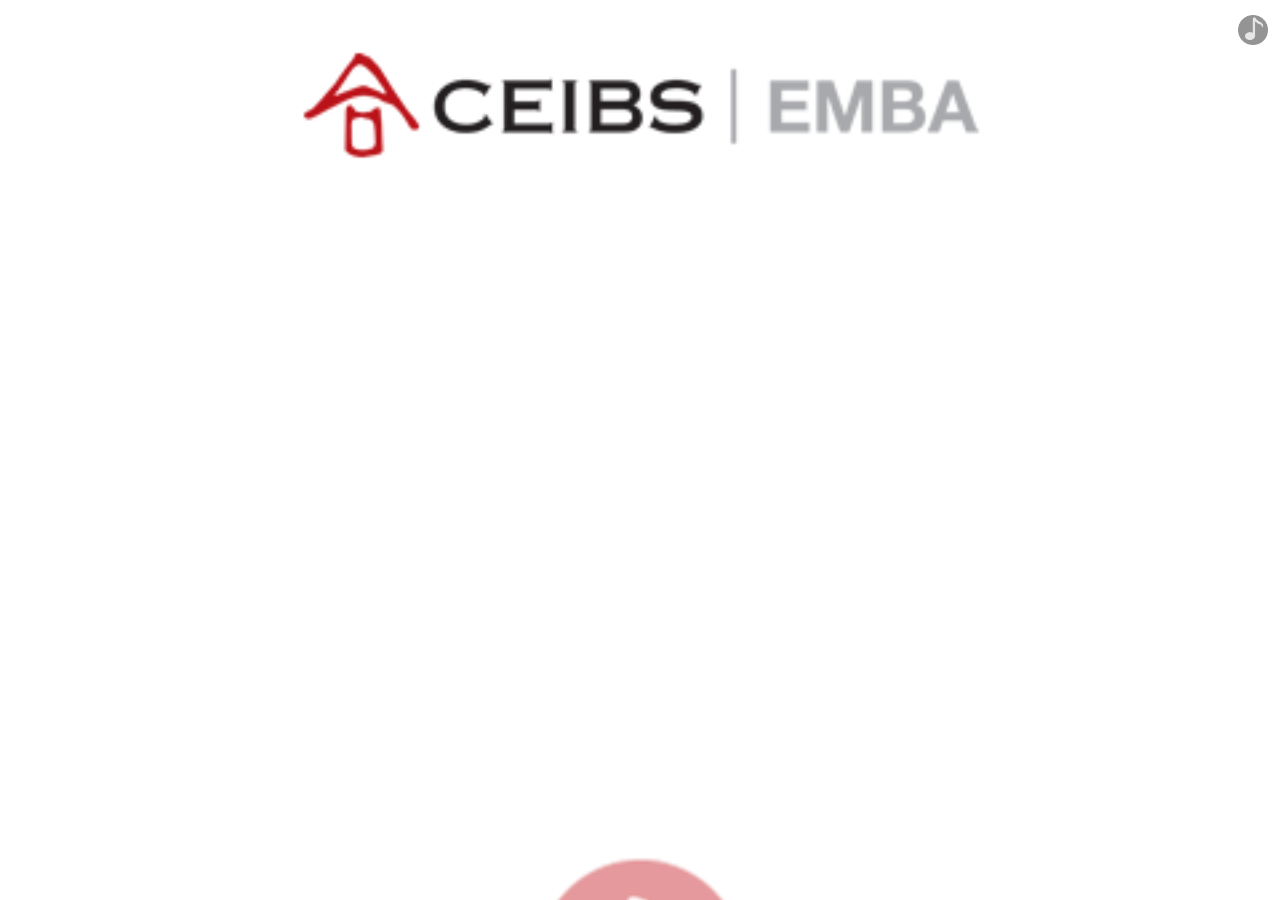
<file: index.html>
<!DOCTYPE html>
<html>
<head>
	<title>中欧华南最佳推荐人活动</title>
	<meta name="keywords" content=""/>
	<meta name="description" content="中欧华南最佳推荐人活动—寻找一个对你我而言十分重要的人"/>
	<meta charset="utf-8">
	<meta name="viewport" content="width=device-width,target-densitydpi=device-dpi,initial-scale=1.0, minimum-scale=1.0, maximum-scale=1.0, user-scalable=no">
	<meta name="format-detection" content="telephone=no" />
	<meta name="format-detection" content="email=no" />
	<meta http-equiv="Cache-Control" content="no-cache, no-store, must-revalidate" />
	<meta http-equiv="Pragma" content="no-cache" />
	<meta http-equiv="Expires" content="0" />
	<link type="text/css" href="css/common.css" rel="stylesheet">
	<link type="text/css" href="css/index.css" rel="stylesheet">
	<script src="js/base.js"></script>
	<style>
		a#playMusic{ display:block; position: absolute; width:30px; height:25px; top:12px; right:12px; z-index:99999;}
		a#playMusic img{ width:100%;}
	</style>
</head>
<body>
<!--------------------------------------------------------------html区域-------------------------------------------------------------------------------------------->
<article class="index">
	<div class="gifbox"></div>
</article>
<!--------------------------------------------------------------javascript区域-------------------------------------------------------------------------------------->
<script src="https://res.wx.qq.com/open/js/jweixin-1.3.0.js"></script>
<script src="js/jquery.js"></script>
<script src="js/framwork.js"></script>
<script src="js/annieCore.min.js"></script>
<script src="js/jquery.VP.js"></script>
<script src="js/index.js"></script>



<!--------------------------------------------------------------背景音乐播放-------------------------------------------------------------------------------------->
<audio id="music" src="sound/music.mp3"  loop="loop">你的浏览器不支持audio标签</audio>
<a href="javascript:playPause();" id="playMusic"><img src="images/bgm_on.png" id="music_btn"></a>
<script>
    function playPause() {
        var music = document.getElementById('music');
        var music_btn = document.getElementById('music_btn');
        if (music.paused){
            music.play();
            music_btn.src = 'images/bgm_on.png';
        }
        else{
            music.pause();
            music_btn.src = 'images/bgm_off.png';
        }
    }
    document.addEventListener('DOMContentLoaded', function () {
        function audioAutoPlay() {
            var music = document.getElementById('music');
            music.play();
            document.addEventListener("WeixinJSBridgeReady", function () {
                music.play();
            }, false);
        }
        audioAutoPlay();

    });
</script>
<script>
    window.sessionStorage.setItem("opened", '1');
</script>
</body>
</html>
</file>
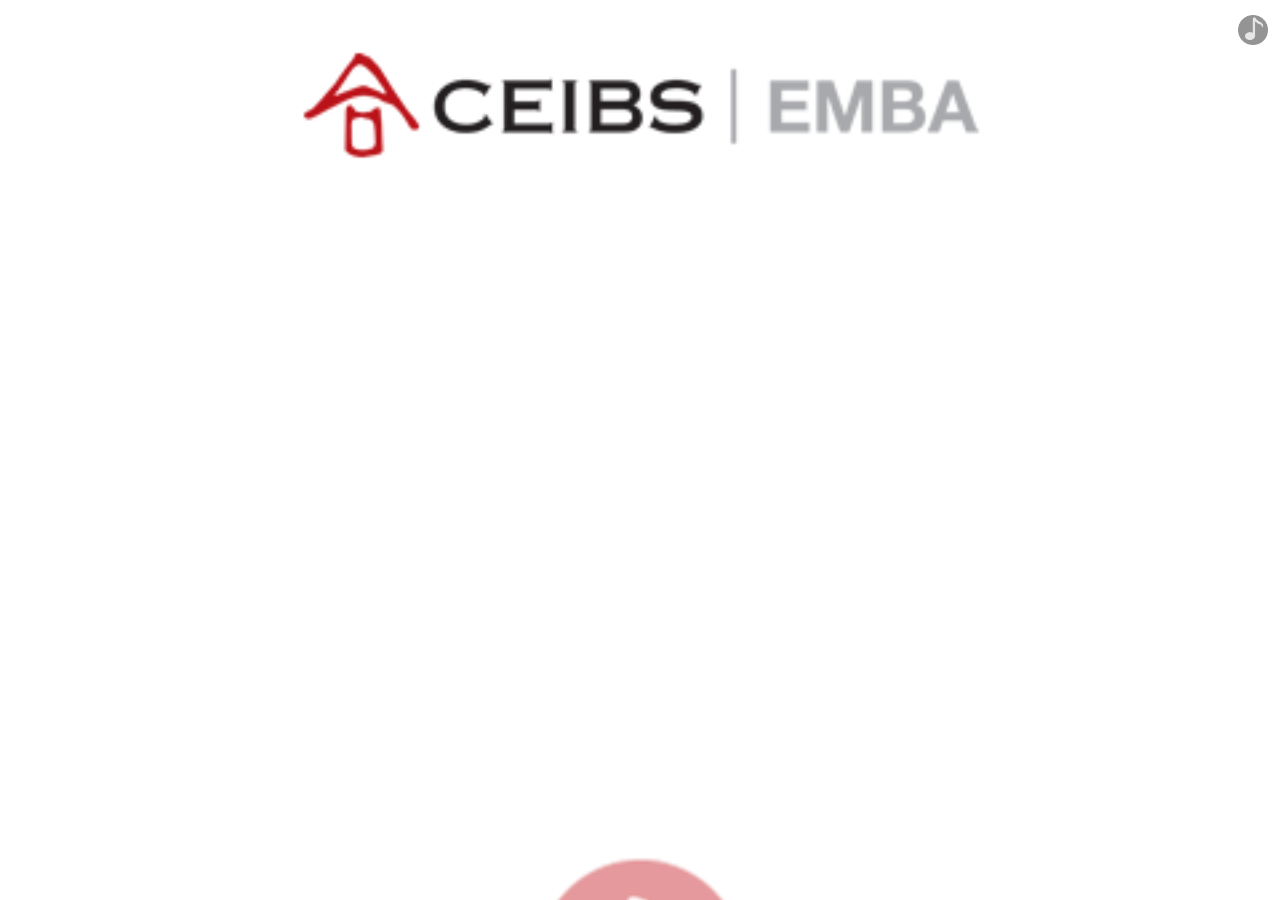
<file: public/index.html>
<!DOCTYPE html>
<html>
<head>
	<title>中欧华南最佳推荐人活动</title>
	<meta name="keywords" content=""/>
	<meta name="description" content="中欧华南最佳推荐人活动—寻找一个对你我而言十分重要的人"/>
	<meta charset="utf-8">
	<meta name="viewport" content="width=device-width,target-densitydpi=device-dpi,initial-scale=1.0, minimum-scale=1.0, maximum-scale=1.0, user-scalable=no">
	<meta name="format-detection" content="telephone=no" />
	<meta name="format-detection" content="email=no" />
	<meta http-equiv="Cache-Control" content="no-cache, no-store, must-revalidate" />
	<meta http-equiv="Pragma" content="no-cache" />
	<meta http-equiv="Expires" content="0" />
	<link type="text/css" href="/css/common.css" rel="stylesheet">
	<link type="text/css" href="/css/index.css" rel="stylesheet">
	<script src="/js/base.js"></script>
	<style>
		a#playMusic{ display:block; position: absolute; width:30px; height:25px; top:12px; right:12px; z-index:99999;}
		a#playMusic img{ width:100%;}
	</style>
</head>
<body>
<!--------------------------------------------------------------html区域-------------------------------------------------------------------------------------------->
<article class="index">
	<div class="gifbox"></div>
</article>
<!--------------------------------------------------------------javascript区域-------------------------------------------------------------------------------------->
<script src="https://res.wx.qq.com/open/js/jweixin-1.3.0.js"></script>
<script src="js/jquery.js"></script>
<script src="js/framwork.js"></script>
<script src="js/annieCore.min.js"></script>
<script src="js/jquery.VP.js"></script>
<script src="js/index.js"></script>



<!--------------------------------------------------------------背景音乐播放-------------------------------------------------------------------------------------->
<audio id="music" src="sound/music.mp3"  loop="loop">你的浏览器不支持audio标签</audio>
<a href="javascript:playPause();" id="playMusic"><img src="images/bgm_on.png" id="music_btn"></a>
<script>
    function playPause() {
        var music = document.getElementById('music');
        var music_btn = document.getElementById('music_btn');
        if (music.paused){
            music.play();
            music_btn.src = 'images/bgm_on.png';
        }
        else{
            music.pause();
            music_btn.src = 'images/bgm_off.png';
        }
    }
    document.addEventListener('DOMContentLoaded', function () {
        function audioAutoPlay() {
            var music = document.getElementById('music');
            music.play();
            document.addEventListener("WeixinJSBridgeReady", function () {
                music.play();
            }, false);
        }
        audioAutoPlay();

    });
</script>
<script>
    window.sessionStorage.setItem("opened", '1');
</script>
</body>
</html>
</file>
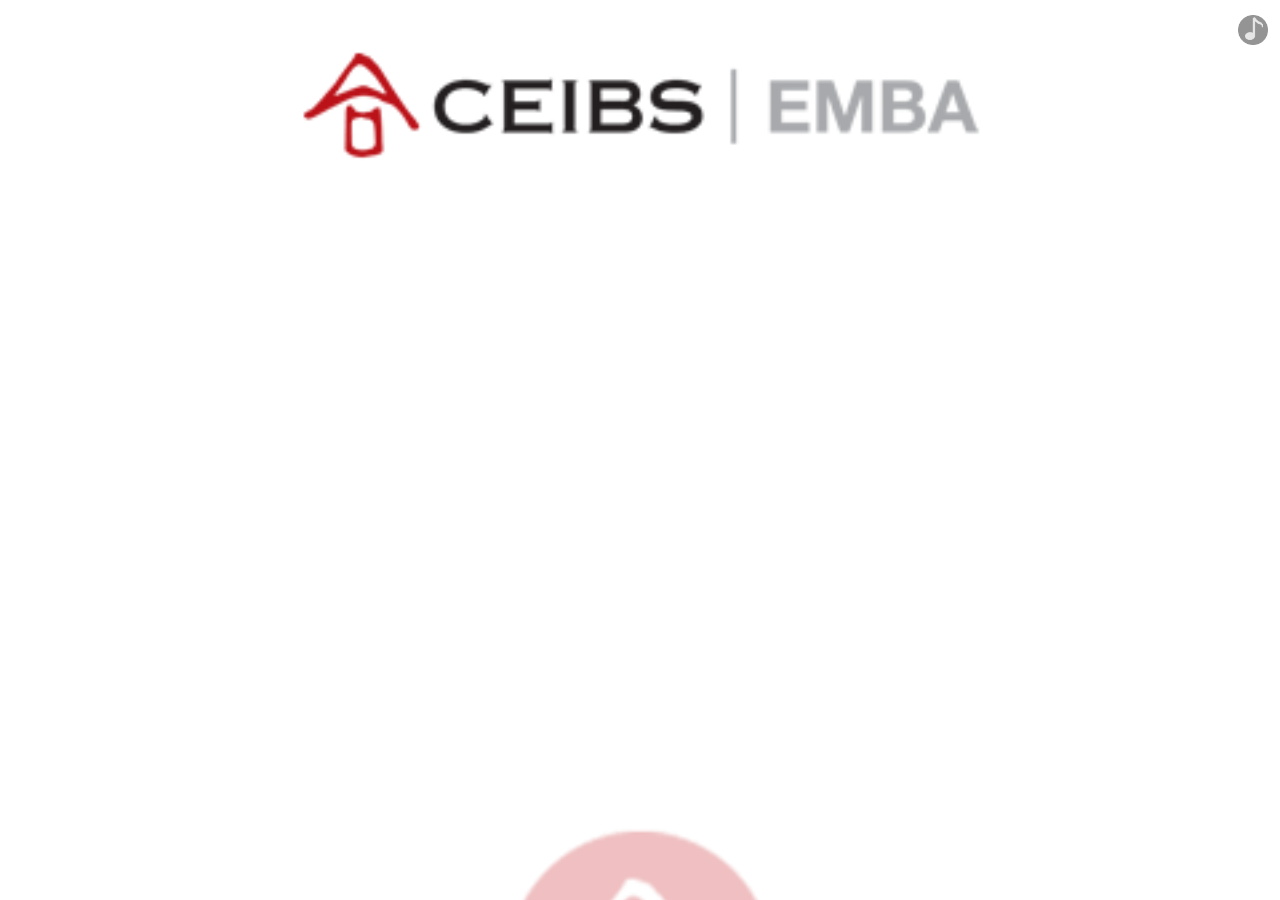
<file: form/canyu.html>
<!DOCTYPE html>
<html lang="en">
<head>
    <meta charset="UTF-8">
    <meta name="viewport" content="width=device-width, user-scalable=no, initial-scale=1.0, maximum-scale=1.0, minimum-scale=1.0">
    <meta http-equiv="X-UA-Compatible" content="ie=edge">
    <meta name="format-detection" content="telephone=no">
    <meta name="renderer" content="webkit">
	<title>中欧华南最佳推荐人活动</title>
    <link rel="stylesheet" href="css/common.css">
    <link rel="stylesheet" href="css/css.css">
    <style>
        a#playMusic{ display:block; position: absolute; width:30px; height:25px; top:12px; right:12px; z-index:99999;}
        a#playMusic img{ width:100%;}
    </style>
    <script>
        var flag = window.sessionStorage.getItem("opened");
        if (flag == undefined || flag!='1') {
            window.location.href = "/index.html"
        }
    </script>
</head>
<body>
<div class="bk">
    <div class="logo"><img src="images/logo1.png"><a class="bgmBtn bgmPlay"></a ></div>
    <div class="xy"><img src="images/logo.png"></div>
    <div class="yw">因为认真, 选择中欧<br>因为创新, 选择深圳</div>
    <div class="btn"><a href="tijiao.html">我要推荐，为班级助力</a></div>
    <div class="bd"><a href="javascript:;" id="bandanAlert">查看<br>魅力榜单</a></div>
    <div class="prompt"><span># </span>每一个你，对中欧都很重要 <span> #</span></div>
    <h3><a href="javascript:;" id="rankingAlert">活动规则&gt;&gt;</a></h3>
</div>
<!-- 活动规则 -->
<div class="ranking guize" id="ranking">
    <a href="javascript:;" class="closeBtn"></a>
    <div class="text">
        <h6>活动规则：</h6>
        <p>华南是中国智造最核心经济圈，她的缔造有你有我也有 <span>“Ta”欢迎各位校友/同学推荐您身边重要的“Ta”加入中欧EMBA大家庭。</span></p>
        <div class="rule">
            <p class="clf"><span>1、</span><span>以中欧深圳EMBA班级为单位，开启寻找身边对你我而言重要的人。</span></p>
            <p class="clf"> <span>2、</span><span>凡在活动期限内，推荐最多的班级可获得中欧华南基石奖，推荐最多的个人可获得中欧华南领航奖。获胜班级及个人将获得课程奖励。</span></p>
            <p class="clf">
                <span>3、</span><span>活动时间：2018年2月1日-2018年3月10日。</span>
            </p>
        </div>
    </div>
</div>
<!-- 排行榜 -->
<div class="ranking bandan" id="bandan" style=" display:block;">
    <a href="javascript:;" class="closeBtn"></a>
    <div class="text">
        <div class="title">魅力值排行榜</div>
        <div class="ph_table"><a id="classPaihang" href="javascript:paihang(1)" class="active">班级排行</a>
            <a id="personalPaihang" href="javascript:paihang(2)">个人排行</a></div>
        <ul id="paihang">
            <li class="clf">
                <div id="r1" class="dv1">班级名称</div>
                <div id="r2" class="dv1">魅力值</div>
            </li>
        </ul>
    </div>
</div>


<!--------------------------------------------------------------微信分享-------------------------------------------------------------------------------------->
<script src="http://res.wx.qq.com/open/js/jweixin-1.2.0.js"></script>
<script src="jquery.js"></script>
<script>
$.ajax({
	type: 'get',
	url: `/zhongou/api/wx?url=${window.location.href}`,
}).done(function (data) {
	console.log('==================', data)
	wx.config({
		debug: true, // 开启调试模式,调用的所有api的返回值会在客户端alert出来，若要查看传入的参数，可以在pc端打开，参数信息会通过log打出，仅在pc端时才会打印。
		appId: data.appId, // 必填，公众号的唯一标识
		timestamp: data.timestamp, // 必填，生成签名的时间戳
		nonceStr: data.nonceStr, // 必填，生成签名的随机串
		signature: data.signature,// 必填，签名
		jsApiList: ['onMenuShareAppMessage,onMenuShareTimeline,onMenuShareQQ,onMenuShareWeibo,onMenuShareQZone'] // 必填，需要使用的JS接口列表
	});

}).fail(function (error) {
    console.error(error);
})


wx.ready(function(){
wx.onMenuShareAppMessage({
	title: '中欧华南最佳推荐人活动', // 分享标题
	desc: '中欧华南最佳推荐人活动—寻找一个对你我而言十分重要的人', // 分享描述
	link: 'http://ceibs.54jj.cn/zhongou/', // 分享链接
	imgUrl: 'images/share.png', // 分享图标
	type: 'link', // 分享类型,music、video或link，不填默认为link
	dataUrl: '', // 如果type是music或video，则要提供数据链接，默认为空
	success: function () { 
	},
	cancel: function () { 
		// 用户取消分享后执行的回调函数
	}
});
wx.error(function(res){
	// config信息验证失败会执行error函数，如签名过期导致验证失败
});
});
</script>

<!--------------------------------------------------------------背景音乐播放-------------------------------------------------------------------------------------->
<audio id="music" src="sound/music.mp3"  loop="loop">你的浏览器不支持audio标签</audio>
<a href="javascript:playPause();" id="playMusic"><img src="images/bgm_on.png" id="music_btn"></a>
<script>
    function playPause() {
        var music = document.getElementById('music');
        var music_btn = document.getElementById('music_btn');
        if (music.paused){
            music.play();
            music_btn.src = 'images/bgm_on.png';
        }
        else{
            music.pause();
            music_btn.src = 'images/bgm_off.png';
        }
    }
    document.addEventListener('DOMContentLoaded', function () {
        function audioAutoPlay() {
            var music = document.getElementById('music');
            music.play();
            document.addEventListener("WeixinJSBridgeReady", function () {
                music.play();
            }, false);
        }
        audioAutoPlay();

    });
</script>

<script>
	function paihang(type) {
        if (type==1) {
            document.getElementById("classPaihang").setAttribute("class", "active");
            document.getElementById("personalPaihang").setAttribute("class", "");
            document.getElementById("r1").innerHTML = "班级名称";

        }
        if (type==2) {
            document.getElementById("classPaihang").setAttribute("class", "");
            document.getElementById("personalPaihang").setAttribute("class", "active");
            document.getElementById("r1").innerHTML = "姓名";
        }
        $.ajax({
            type: 'get',
            url: '/zhongou/api/stat?type=' + type,
        }).done(function (data) {
            var parent = document.getElementById('paihang');
			$("li#removeId").remove();
            for (var i in data) {
				var d = data[i]
                var li = document.createElement("li");
                li.setAttribute("class", "clf");
                li.setAttribute("id", "removeId");
                //添加 div
                var div = document.createElement("div");
                //设置 div 属性，如 id
                div.setAttribute("class", "dv1");
                var span = document.createElement("span");
                span.innerHTML = d.key
                div.appendChild(span)

                var div2 = document.createElement("div");
                div2.setAttribute("class", "dv2");
                div2.innerHTML = d.value

                li.appendChild(div)
                li.appendChild(div2)
                parent.appendChild(li);
            }
        }).fail(function (error) {
            console.error(error);
        })
	}
	paihang(1);
</script>

<script>
    //表单弹窗
    var formAlert = $('#formAlert');
    var formDiv = $('#formDiv');
    var formDivClose = $('.formDiv>.closeBtn');
    formAlert.on('click', function(){
        formDiv.show();
    });
    formDivClose.on('click', function(){
        formDiv.hide();
    });

    //规则弹窗
    var rankingAlert = $('#rankingAlert');
    var ranking = $('#ranking');
    var guizeClose = $('.guize>.closeBtn');
    rankingAlert.on('click', function(){
        ranking.show();
    });
    guizeClose.on('click', function(){
        ranking.hide();
    });

    //榜单弹窗
    var bandanAlert = $('#bandanAlert');
    var bandan = $('#bandan');
    var bandanClose = $('.bandan>.closeBtn');
    bandanAlert.on('click', function(){
		paihang(1);
        bandan.show();
    });
    bandanClose.on('click', function(){
        bandan.hide();
    });

</script>
</body>
</html>
</file>
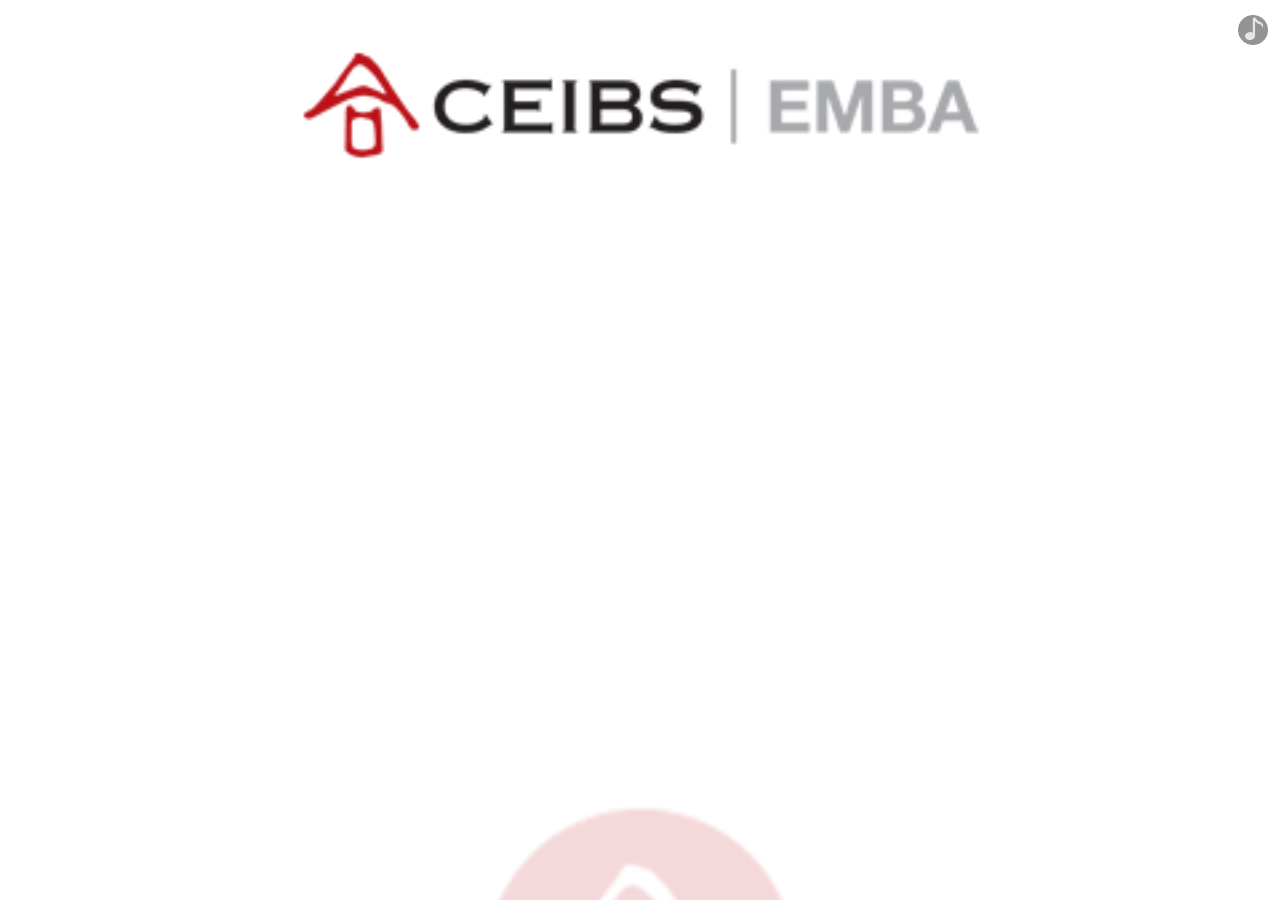
<file: form/tijiao.html>
<!DOCTYPE html>
<html lang="en">
<head>
    <meta charset="UTF-8">
    <meta name="viewport" content="width=device-width, user-scalable=no, initial-scale=1.0, maximum-scale=1.0, minimum-scale=1.0">
    <meta http-equiv="X-UA-Compatible" content="ie=edge">
    <meta name="format-detection" content="telephone=no">
    <meta name="renderer" content="webkit">
	<title>中欧华南最佳推荐人活动</title>
    <link rel="stylesheet" href="css/common.css">
    <link rel="stylesheet" href="css/css.css">
    <style>
        a#playMusic{ display:block; position: absolute; width:30px; height:25px; top:12px; right:12px; z-index:99999;}
        a#playMusic img{ width:100%;}
    </style>
    <script>
        var flag = window.sessionStorage.getItem("opened");
        if (flag == undefined || flag!='1') {
            window.location.href = "/index.html"
        }
    </script>
</head>
<body>
<div class="bk">
    <div class="logo"><img src="images/logo1.png"><a class="bgmBtn bgmPlay"></a ></div>
    <div class="xy"><img src="images/logo.png"></div>
    <!-- 表单 -->
<form action="#" class="formDiv" id="formDiv">
    <a href="javascript:;" class="closeBtn"></a>
    <div class="text">
        <div class="optionDiv clf">
            <div class="fl">
                <p>推荐人</p>
                <input type="text" name="tjName" value="" placeholder="">
            </div>
            <div class="fr">
                <p>所在班级</p>
                <select title="" name="classRoom">
                    <option value="EMBA2005-SZ">EMBA2005-SZ</option>
                    <option value="EMBA2006-SZ">EMBA2006-SZ</option>
                    <option value="EMBA2007-SZ">EMBA2007-SZ</option>
                    <option value="EMBA2008-SZ">EMBA2008-SZ</option>
                    <option value="EMBA2009-SZ1">EMBA2009-SZ1</option>
                    <option value="EMBA2009-SZ2">EMBA2009-SZ2</option>
                    <option value="EMBA2010-SZ">EMBA2010-SZ</option>
                    <option value="EMBA2011-SZ1">EMBA2011-SZ1</option>
                    <option value="EMBA2011-SZ2">EMBA2011-SZ2</option>
                    <option value="EMBA2012-SZ1">EMBA2012-SZ1</option>
                    <option value="EMBA2012-SZ2">EMBA2012-SZ2</option>
                    <option value="EMBA2013-SZ1">EMAB2013-SZ1</option>
                    <option value="EMBA2013-SZ2">EMBA2013-SZ2</option>
                    <option value="EMBA2014-SZ1">EMBA2014-SZ1</option>
                    <option value="EMBA2014-SZ2">EMBA2014-SZ2</option>
                    <option value="EMBA2015-SZ1">EMBA2015-SZ1</option>
                    <option value="EMBA2015-SZ2">EMBA2015-SZ2</option>
                    <option value="EMBA2016-SZ1">EMBA2016-SZ1</option>
                    <option value="EMBA2016-SZ2">EMBA2016-SZ2</option>
                    <option value="EMBA2017-SZ1">EMBA2017-SZ1</option>
                    <option value="EMBA2017-SZ2">EMBA2017-SZ2</option>
                </select>
            </div>
        </div>
        <h2>被推荐人信息</h2>
        <div class="infoDiv clf">
            <div class="item">
                <p>姓名</p>
                <input type="text" name="name" title="" value="">
            </div>
            <div class="item">
                <p>职位</p>
                <input type="text" name="title" title="" value="">
            </div>
            <div class="item">
                <p>联系电话</p>
                <input type="text" name="phone" title="" value="">
            </div>
            <div class="item">
                <p>所在公司</p>
                <input type="text" name="co" title="" value="">
            </div>
        </div>
        <button>提交</button>
    </div>
</form>
</div>

<!--------------------------------------------------------------背景音乐播放-------------------------------------------------------------------------------------->
<audio id="music" src="sound/music.mp3"  loop="loop">你的浏览器不支持audio标签</audio>
<a href="javascript:playPause();" id="playMusic"><img src="images/bgm_on.png" id="music_btn"></a>
<script src="jquery.js"></script>
<script>
    function playPause() {
        var music = document.getElementById('music');
        var music_btn = document.getElementById('music_btn');
        if (music.paused){
            music.play();
            music_btn.src = 'images/bgm_on.png';
        }
        else{
            music.pause();
            music_btn.src = 'images/bgm_off.png';
        }
    }
    document.addEventListener('DOMContentLoaded', function () {
        function audioAutoPlay() {
            var music = document.getElementById('music');
            music.play();
            document.addEventListener("WeixinJSBridgeReady", function () {
                music.play();
            }, false);
        }
        audioAutoPlay();

    });
</script>


<script>
    //表单弹窗
    var formAlert = $('#formAlert');
    var formDiv = $('#formDiv');
    var formDivClose = $('.formDiv>.closeBtn');
    formAlert.on('click', function(){
        formDiv.show();
    });
    formDivClose.on('click', function(){
		window.location.href="canyu.html";
    });



</script>

<script type="text/javascript">
    $(document).ready(function () {
        $("form").submit(function (e) {
            e.preventDefault();
            const req = {
                tjName: e.target.tjName.value,
                classRoom: e.target.classRoom.value,
                name: e.target.name.value,
                title: e.target.title.value,
                phone: e.target.phone.value,
                co: e.target.co.value
            }
            console.log(req)

            $.ajax({
                type: 'POST',
                url: "/zhongou/api/registe",
                data: JSON.stringify(req),
                contentType: "application/json",
                dataType: 'json'
            }).done(function (data) {
				window.location.href="canyu.html";
            }).fail(function (error) {
                console.error(error);
            })
        });
    });
</script>
</body>
</html>
</file>
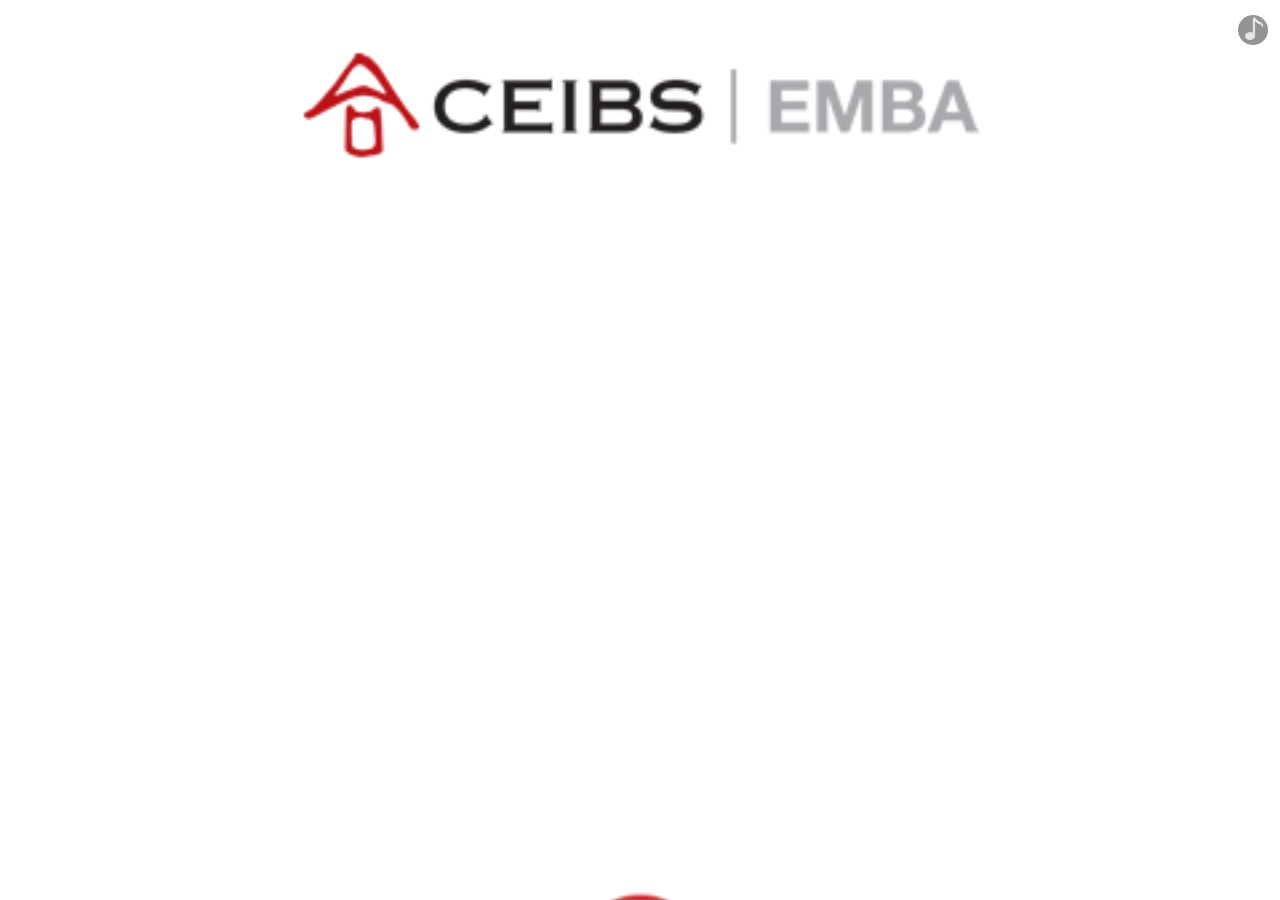
<file: public/form/canyu.html>
<!DOCTYPE html>
<html lang="en">
<head>
    <meta charset="UTF-8">
    <meta name="viewport" content="width=device-width, user-scalable=no, initial-scale=1.0, maximum-scale=1.0, minimum-scale=1.0">
    <meta http-equiv="X-UA-Compatible" content="ie=edge">
    <meta name="format-detection" content="telephone=no">
    <meta name="renderer" content="webkit">
	<title>中欧华南最佳推荐人活动</title>
    <link rel="stylesheet" href="css/common.css">
    <link rel="stylesheet" href="css/css.css">
    <style>
        a#playMusic{ display:block; position: absolute; width:30px; height:25px; top:12px; right:12px; z-index:99999;}
        a#playMusic img{ width:100%;}
    </style>
    <script>
        var flag = window.sessionStorage.getItem("opened");
        if (flag == undefined || flag!='1') {
            window.location.href = "/index.html"
        }
    </script>
</head>
<body>
<div class="bk">
    <div class="logo"><img src="images/logo1.png"><a class="bgmBtn bgmPlay"></a ></div>
    <div class="xy"><img src="images/logo.png"></div>
    <div class="yw">因为认真, 选择中欧<br>因为创新, 选择深圳</div>
    <div class="btn"><a href="tijiao.html">我要推荐，为班级助力</a></div>
    <div class="bd"><a href="javascript:;" id="bandanAlert">查看<br>魅力榜单</a></div>
    <div class="prompt"><span># </span>每一个你，对中欧都很重要 <span> #</span></div>
    <h3><a href="javascript:;" id="rankingAlert">活动规则&gt;&gt;</a></h3>
</div>
<!-- 活动规则 -->
<div class="ranking guize" id="ranking">
    <a href="javascript:;" class="closeBtn"></a>
    <div class="text">
        <h6>活动规则：</h6>
        <p>华南是中国智造最核心经济圈，她的缔造有你有我也有 <span>“Ta”欢迎各位校友/同学推荐您身边重要的“Ta”加入中欧EMBA大家庭。</span></p>
        <div class="rule">
            <p class="clf"><span>1、</span><span>以中欧深圳EMBA班级为单位，开启寻找身边对你我而言重要的人。</span></p>
            <p class="clf"> <span>2、</span><span>凡在活动期限内，推荐最多的班级可获得中欧华南基石奖，推荐最多的个人可获得中欧华南领航奖。获胜班级及个人将获得课程奖励。</span></p>
            <p class="clf">
                <span>3、</span><span>活动时间：2018年2月1日-2018年3月10日。</span>
            </p>
        </div>
    </div>
</div>
<!-- 排行榜 -->
<div class="ranking bandan" id="bandan" style=" display:block;">
    <a href="javascript:;" class="closeBtn"></a>
    <div class="text">
        <div class="title">魅力值排行榜</div>
        <div class="ph_table"><a id="classPaihang" href="javascript:paihang(1)" class="active">班级排行</a>
            <a id="personalPaihang" href="javascript:paihang(2)">个人排行</a></div>
        <ul id="paihang">
            <li class="clf">
                <div id="r1" class="dv1">班级名称</div>
                <div id="r2" class="dv1">魅力值</div>
            </li>
        </ul>
    </div>
</div>

<!--------------------------------------------------------------背景音乐播放-------------------------------------------------------------------------------------->
<audio id="music" src="sound/music.mp3"  loop="loop">你的浏览器不支持audio标签</audio>
<a href="javascript:playPause();" id="playMusic"><img src="images/bgm_on.png" id="music_btn"></a>
<script src="jquery.js"></script>
<script>
    function playPause() {
        var music = document.getElementById('music');
        var music_btn = document.getElementById('music_btn');
        if (music.paused){
            music.play();
            music_btn.src = 'images/bgm_on.png';
        }
        else{
            music.pause();
            music_btn.src = 'images/bgm_off.png';
        }
    }
    document.addEventListener('DOMContentLoaded', function () {
        function audioAutoPlay() {
            var music = document.getElementById('music');
            music.play();
            document.addEventListener("WeixinJSBridgeReady", function () {
                music.play();
            }, false);
        }
        audioAutoPlay();

    });
</script>

<script>
	function paihang(type) {
        if (type==1) {
            document.getElementById("classPaihang").setAttribute("class", "active");
            document.getElementById("personalPaihang").setAttribute("class", "");
            document.getElementById("r1").innerHTML = "班级名称";

        }
        if (type==2) {
            document.getElementById("classPaihang").setAttribute("class", "");
            document.getElementById("personalPaihang").setAttribute("class", "active");
            document.getElementById("r1").innerHTML = "姓名";
        }
        $.ajax({
            type: 'get',
            url: '/api/stat?type=' + type,
        }).done(function (data) {
            var parent = document.getElementById('paihang');
			$("li#removeId").remove();
            for (var i in data) {
				var d = data[i]
                var li = document.createElement("li");
                li.setAttribute("class", "clf");
                li.setAttribute("id", "removeId");
                //添加 div
                var div = document.createElement("div");
                //设置 div 属性，如 id
                div.setAttribute("class", "dv1");
                var span = document.createElement("span");
                span.innerHTML = d.key
                div.appendChild(span)

                var div2 = document.createElement("div");
                div2.setAttribute("class", "dv2");
                div2.innerHTML = d.value

                li.appendChild(div)
                li.appendChild(div2)
                parent.appendChild(li);
            }
        }).fail(function (error) {
            console.error(error);
        })
	}
	paihang(1);
</script>

<script>
    //表单弹窗
    var formAlert = $('#formAlert');
    var formDiv = $('#formDiv');
    var formDivClose = $('.formDiv>.closeBtn');
    formAlert.on('click', function(){
        formDiv.show();
    });
    formDivClose.on('click', function(){
        formDiv.hide();
    });

    //规则弹窗
    var rankingAlert = $('#rankingAlert');
    var ranking = $('#ranking');
    var guizeClose = $('.guize>.closeBtn');
    rankingAlert.on('click', function(){
        ranking.show();
    });
    guizeClose.on('click', function(){
        ranking.hide();
    });

    //榜单弹窗
    var bandanAlert = $('#bandanAlert');
    var bandan = $('#bandan');
    var bandanClose = $('.bandan>.closeBtn');
    bandanAlert.on('click', function(){
		paihang(1);
        bandan.show();
    });
    bandanClose.on('click', function(){
        bandan.hide();
    });

</script>
</body>
</html>
</file>
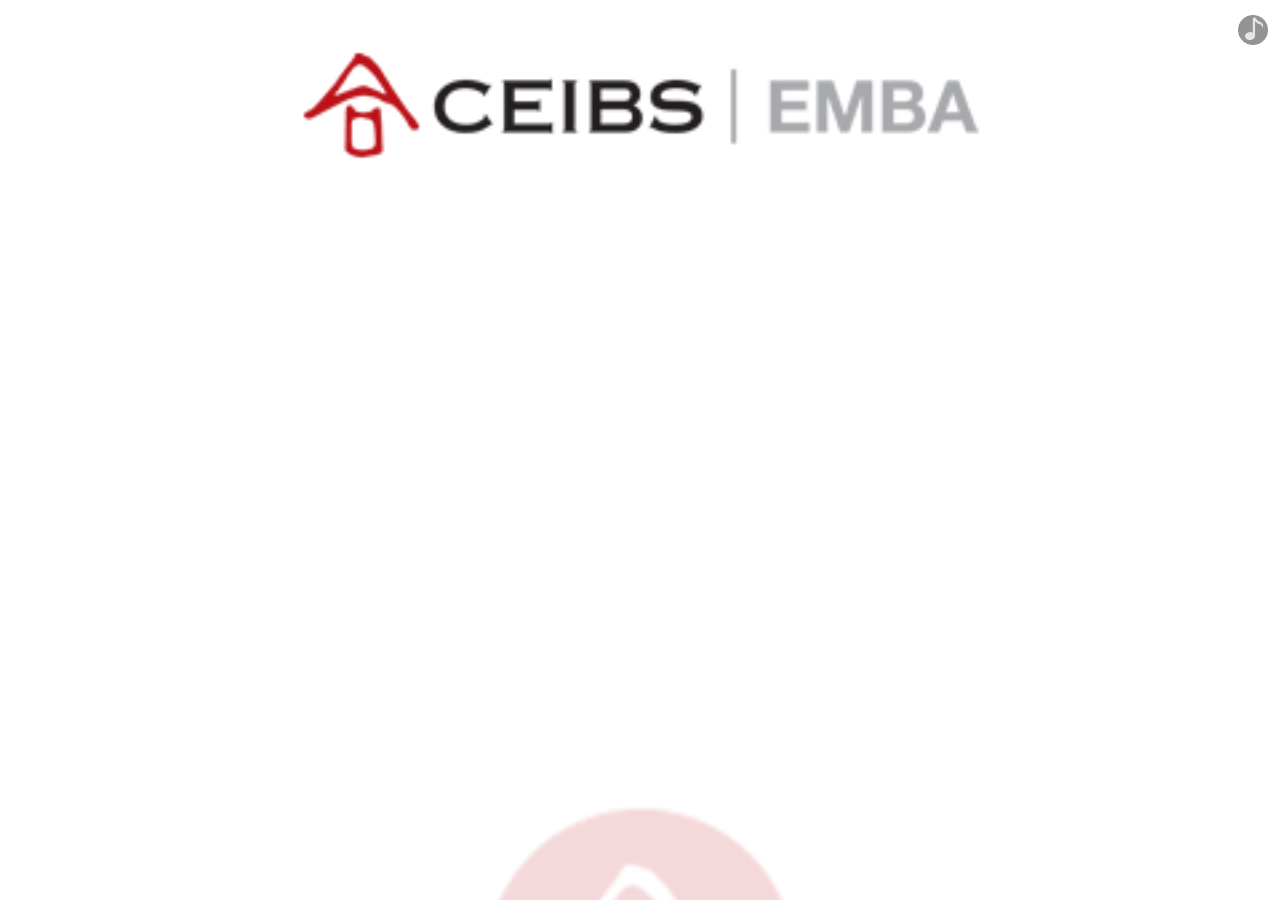
<file: public/form/tijiao.html>
<!DOCTYPE html>
<html lang="en">
<head>
    <meta charset="UTF-8">
    <meta name="viewport" content="width=device-width, user-scalable=no, initial-scale=1.0, maximum-scale=1.0, minimum-scale=1.0">
    <meta http-equiv="X-UA-Compatible" content="ie=edge">
    <meta name="format-detection" content="telephone=no">
    <meta name="renderer" content="webkit">
	<title>中欧华南最佳推荐人活动</title>
    <link rel="stylesheet" href="css/common.css">
    <link rel="stylesheet" href="css/css.css">
    <style>
        a#playMusic{ display:block; position: absolute; width:30px; height:25px; top:12px; right:12px; z-index:99999;}
        a#playMusic img{ width:100%;}
    </style>
    <script>
        var flag = window.sessionStorage.getItem("opened");
        if (flag == undefined || flag!='1') {
            window.location.href = "/index.html"
        }
    </script>
</head>
<body>
<div class="bk">
    <div class="logo"><img src="images/logo1.png"><a class="bgmBtn bgmPlay"></a ></div>
    <div class="xy"><img src="images/logo.png"></div>
    <!-- 表单 -->
<form action="#" class="formDiv" id="formDiv">
    <a href="javascript:;" class="closeBtn"></a>
    <div class="text">
        <div class="optionDiv clf">
            <div class="fl">
                <p>推荐人</p>
                <input type="text" name="tjName" value="" placeholder="">
            </div>
            <div class="fr">
                <p>所在班级</p>
                <select title="" name="classRoom">
                    <option value="EMBA2005-SZ">EMBA2005-SZ</option>
                    <option value="EMBA2006-SZ">EMBA2006-SZ</option>
                    <option value="EMBA2007-SZ">EMBA2007-SZ</option>
                    <option value="EMBA2008-SZ">EMBA2008-SZ</option>
                    <option value="EMBA2009-SZ1">EMBA2009-SZ1</option>
                    <option value="EMBA2009-SZ2">EMBA2009-SZ2</option>
                    <option value="EMBA2010-SZ">EMBA2010-SZ</option>
                    <option value="EMBA2011-SZ1">EMBA2011-SZ1</option>
                    <option value="EMBA2011-SZ2">EMBA2011-SZ2</option>
                    <option value="EMBA2012-SZ1">EMBA2012-SZ1</option>
                    <option value="EMBA2012-SZ2">EMBA2012-SZ2</option>
                    <option value="EMBA2013-SZ1">EMAB2013-SZ1</option>
                    <option value="EMBA2013-SZ2">EMBA2013-SZ2</option>
                    <option value="EMBA2014-SZ1">EMBA2014-SZ1</option>
                    <option value="EMBA2014-SZ2">EMBA2014-SZ2</option>
                    <option value="EMBA2015-SZ1">EMBA2015-SZ1</option>
                    <option value="EMBA2015-SZ2">EMBA2015-SZ2</option>
                    <option value="EMBA2016-SZ1">EMBA2016-SZ1</option>
                    <option value="EMBA2016-SZ2">EMBA2016-SZ2</option>
                    <option value="EMBA2017-SZ1">EMBA2017-SZ1</option>
                    <option value="EMBA2017-SZ2">EMBA2017-SZ2</option>
                </select>
            </div>
        </div>
        <h2>被推荐人信息</h2>
        <div class="infoDiv clf">
            <div class="item">
                <p>姓名</p>
                <input type="text" name="name" title="" value="">
            </div>
            <div class="item">
                <p>职位</p>
                <input type="text" name="title" title="" value="">
            </div>
            <div class="item">
                <p>联系电话</p>
                <input type="text" name="phone" title="" value="">
            </div>
            <div class="item">
                <p>所在公司</p>
                <input type="text" name="co" title="" value="">
            </div>
        </div>
        <button>提交</button>
    </div>
</form>
</div>

<!--------------------------------------------------------------背景音乐播放-------------------------------------------------------------------------------------->
<audio id="music" src="sound/music.mp3"  loop="loop">你的浏览器不支持audio标签</audio>
<a href="javascript:playPause();" id="playMusic"><img src="images/bgm_on.png" id="music_btn"></a>
<script src="jquery.js"></script>
<script>
    function playPause() {
        var music = document.getElementById('music');
        var music_btn = document.getElementById('music_btn');
        if (music.paused){
            music.play();
            music_btn.src = 'images/bgm_on.png';
        }
        else{
            music.pause();
            music_btn.src = 'images/bgm_off.png';
        }
    }
    document.addEventListener('DOMContentLoaded', function () {
        function audioAutoPlay() {
            var music = document.getElementById('music');
            music.play();
            document.addEventListener("WeixinJSBridgeReady", function () {
                music.play();
            }, false);
        }
        audioAutoPlay();

    });
</script>


<script>
    //表单弹窗
    var formAlert = $('#formAlert');
    var formDiv = $('#formDiv');
    var formDivClose = $('.formDiv>.closeBtn');
    formAlert.on('click', function(){
        formDiv.show();
    });
    formDivClose.on('click', function(){
		window.location.href="canyu.html";
    });



</script>

<script type="text/javascript">
    $(document).ready(function () {
        $("form").submit(function (e) {
            e.preventDefault();
            const req = {
                tjName: e.target.tjName.value,
                classRoom: e.target.classRoom.value,
                name: e.target.name.value,
                title: e.target.title.value,
                phone: e.target.phone.value,
                co: e.target.co.value
            }
            console.log(req)

            $.ajax({
                type: 'POST',
                url: "/api/registe",
                data: JSON.stringify(req),
                contentType: "application/json",
                dataType: 'json'
            }).done(function (data) {
				window.location.href="canyu.html";
            }).fail(function (error) {
                console.error(error);
            })
        });
    });
</script>
</body>
</html>
</file>
<file: css/common.css>
/* ---------------------------------------- css base 基础部分---------------------------------------- */
* {margin:0;padding:0; border:0; word-break:break-word; font-family:'Microsoft YaHei',arial; background-position: 50% 50%; background-repeat: no-repeat; background-size:100% 100%; background-origin: padding-box; background-clip: padding-box; -webkit-mask-size: 100% 100%; -webkit-tap-highlight-color: rgba(0,0,0,0); font-size: 0.22rem; line-height: 1; box-sizing: border-box; position: relative; }
html,body{ width:100%; height:100%;}
table{border-collapse:collapse;border-spacing:0;}
th,tr,td,h1,h2,h3,h4,h5,h6,i,b,em{font-style:normal;font-weight:normal;}
ol,ul,li {list-style-type:none; display:block;}
select,input,img{vertical-align:middle;border:none;outline:none;}
textarea {resize: none;} /*webkit核心中textare取消拖动调整大小*/
textarea:focus {outline: none;} /*textarea聚焦时默认边框颜色不变*/
select,input[type=text],input[type=tel],input[type=password],input[type=number],textarea{ -webkit-appearance:none; border:none; border-radius:0; background-color:transparent; font-family: arial; }
input::-webkit-input-placeholder,textarea::-webkit-input-placeholder{color:#555;}/* placeholder文字的颜色*/
video{ background-color:#000;}
a{ text-decoration:none; display:inline-block;}
a>img{ width:100%;}
sup,sub{ font-size: 60%;}
blockquote, q { quotes: none; }
.clearFix {display: block;}
.clearFix:after {clear: both;content: ".";display: block;height: 0;visibility: hidden;}
.fl,.flt{float:left;display:inline;}
.fr,.frt{float:right;display:inline;}
.noPointer{pointer-events:none;}/* 禁止触摸互动事件 */
.noCallout{-webkit-touch-callout: none;}/*禁用长触弹出的下载图片菜单*/
.noSelect{-webkit-user-select:none;}/*禁用长触选择文字等功能*/
.gpuOpen{will-change:transform,opacity;}
.gpuClose{will-change:auto;}
.moving{ will-change:transform;}
.smoothSlide {-webkit-overflow-scrolling: touch;}/* ios设备平滑滚动 */
.txtShadow{ text-shadow: 0 0 0.01rem #000, 0 0 0.01rem #000; }
.aniStop{animation-play-state: paused;}
.aniPlay{ animation-play-state: running;}
.overScroll{ overflow-y:scroll; -webkit-overflow-scrolling: touch;}




/* css media */
html{font-size:50px;}
/* 竖屏media: iphone6 width=750px */
@media screen and (min-width: 320px){html{font-size: 42.667px;}}
@media screen and (min-width: 360px){html{font-size: 48px;}}
@media screen and (min-width: 375px){html{font-size: 50px;}}
@media screen and (min-width: 393px){html{font-size: 52.4px;}}
@media screen and (min-width: 412px){html{font-size: 54.933px;}}
@media screen and (min-width: 414px){html{font-size: 55.2px;}}
@media screen and (min-width: 480px){html{font-size: 64px;}}
@media screen and (min-width: 540px){html{font-size: 72px;}}
@media screen and (min-width: 640px){html{font-size: 85.333px;}}
@media screen and (min-width: 720px){html{font-size: 96px;}}
@media screen and (min-width: 768px){html{font-size: 102.4px;}}
@media screen and (min-width: 1024px){html{font-size: 136.53px;}}
@media screen and (min-width: 1080px){html{font-size: 144px;}}
@media screen and (min-width: 1440px){html{font-size: 192px;}}
@media screen and (min-width: 2160px){html{font-size: 288px;}}

/* ---------------------------------------- css common 公共部分 ---------------------------------------- */

/* 竖屏翻转提示浮层 */
aside.turnBoxPortrait{ position:fixed; left:0; top:0; width:100%; height:100%; background:#000; z-index:10999; display: none;}
aside.turnBoxPortrait>div.phone{ width: 0.6rem; height: 1.2rem; margin:1rem auto 0; animation: turnPhone 3.2s linear infinite both; position: relative;}
aside.turnBoxPortrait>div.phone img{ width: 100%; height: 100%;}
aside.turnBoxPortrait>div.phone i{ position: absolute; left: 50%; top: 0.48rem; width: 0.3rem; margin-left: -0.15rem; height: 0.225rem;}
aside.turnBoxPortrait>div.phone i.yes{ background-image: url(../images/common/turn_yes.png); opacity: 0; animation: turnYes 3.2s linear infinite both;}
aside.turnBoxPortrait>div.phone i.no{ background-image: url(../images/common/turn_no.png); opacity: 0; animation: turnNo 3.2s linear infinite both;}
aside.turnBoxPortrait>p{ text-align:center; font-size:0.28rem; color:rgba(255,255,255,0.65); margin-top: 0.4rem;}

@-webkit-keyframes turnPhone{
	0%{ transform: rotate(-90deg); }
	35%{ transform: rotate(-90deg);}
	50%{transform: rotate(0deg);}
	85%{transform: rotate(0deg);}
	100%{ transform: rotate(-90deg);}
}

@-webkit-keyframes turnYes{
	0%{ transform: scale(0); opacity: 0;}
	50%{ transform: scale(0); opacity: 0;}
	54%{ transform: scale(1.15); opacity: 1;}
	58%{ transform: scale(0.85); opacity: 1;}
	62%{ transform: scale(1); opacity: 1;}
	80%{ transform: scale(1); opacity: 1;}
	85%{ transform: scale(0); opacity: 0;}
	100%{ transform: scale(0); opacity: 0;}
}

@-webkit-keyframes turnNo{
	0%{ transform: scale(0); opacity: 0;}
	4%{ transform: scale(1.15); opacity: 1;}
	8%{ transform: scale(0.85); opacity: 1;}
	12%{ transform: scale(1); opacity: 1;}
	30%{ transform: scale(1); opacity: 1;}
	35%{ transform: scale(0); opacity: 0;}
	100%{ transform: scale(0); opacity: 0;}
}

/* load浮层 */
aside.loadBox{ position:absolute; left:0; top:0; width:100%; height:100%; background-color:rgba(0,0,0,0.5); z-index:996; display: none;}
aside.loadBox>span{ position:absolute; left:50%; top:50%; transform: translate(-50%,-50%) scale(0.46);}
aside.loadBox>span i{ position:absolute; left:0; top:0; width:0.4rem; height:0.1rem; border-radius:0.08rem; background-color:rgba(255,255,255,0.5); box-shadow:0 0 0.1rem rgba(255,255,255,1);}
aside.loadBox>span i:nth-child(1){ transform:translate(0.6rem, 0) rotate(0deg); animation:loadCircle 2.4s 0s linear infinite;}
aside.loadBox>span i:nth-child(2){ transform:translate(0.5196rem, 0.3rem) rotate(30deg); animation:loadCircle 2.4s 0.2s linear infinite;}
aside.loadBox>span i:nth-child(3){ transform:translate(0.3rem, 0.5196rem) rotate(60deg); animation:loadCircle 2.4s 0.4s linear infinite;}
aside.loadBox>span i:nth-child(4){ transform:translate(0, 0.6rem) rotate(90deg); animation:loadCircle 2.4s 0.6s linear infinite;}
aside.loadBox>span i:nth-child(5){ transform:translate(-0.3rem, 0.5196rem) rotate(120deg); animation:loadCircle 2.4s 0.8s linear infinite;}
aside.loadBox>span i:nth-child(6){ transform:translate(-0.5196rem, 0.3rem) rotate(150deg); animation:loadCircle 2.4s 1.0s linear infinite;}
aside.loadBox>span i:nth-child(7){ transform:translate(-0.6rem, 0) rotate(180deg); animation:loadCircle 2.4s 1.2s linear infinite;}
aside.loadBox>span i:nth-child(8){ transform:translate(-0.5196rem, -0.3rem) rotate(210deg); animation:loadCircle 2.4s 1.4s linear infinite;}
aside.loadBox>span i:nth-child(9){ transform:translate(-0.3rem, -0.5196rem) rotate(240deg); animation:loadCircle 2.4s 1.6s linear infinite;}
aside.loadBox>span i:nth-child(10){ transform:translate(0, -0.6rem) rotate(270deg); animation:loadCircle 2.4s 1.8s linear infinite;}
aside.loadBox>span i:nth-child(11){ transform:translate(0.3rem, -0.5196rem) rotate(300deg); animation:loadCircle 2.4s 2.0s linear infinite;}
aside.loadBox>span i:nth-child(12){ transform:translate(0.5196rem, -0.3rem) rotate(330deg); animation:loadCircle 2.4s 2.2s linear infinite;}
@-webkit-keyframes loadCircle{0%{opacity:1}8.3%{opacity:0}50%{opacity:1}100%{opacity:1}}

/* vloading */
.vLoading{ position:absolute; left:0; top:0; width:100%; height:100%; background-color:rgba(0,0,0,0.5);  display: none;}
.vLoading>span{ position:absolute; left:50%; top:50%; margin-left:-0.12rem; margin-top:-0.24rem; transform:scale(0.46);}
.vLoading>span i{ position:absolute; left:0; top:0; width:0.4rem; height:0.1rem; border-radius:0.08rem; background-color:rgba(255,255,255,0.5); box-shadow:0 0 0.1rem rgba(255,255,255,1);}
.vLoading>span i:nth-child(1){ transform:translate(0.6rem, 0) rotate(0deg); animation:loadCircle 2.4s 0s linear infinite;}
.vLoading>span i:nth-child(2){ transform:translate(0.5196rem, 0.3rem) rotate(30deg); animation:loadCircle 2.4s 0.2s linear infinite;}
.vLoading>span i:nth-child(3){ transform:translate(0.3rem, 0.5196rem) rotate(60deg); animation:loadCircle 2.4s 0.4s linear infinite;}
.vLoading>span i:nth-child(4){ transform:translate(0, 0.6rem) rotate(90deg); animation:loadCircle 2.4s 0.6s linear infinite;}
.vLoading>span i:nth-child(5){ transform:translate(-0.3rem, 0.5196rem) rotate(120deg); animation:loadCircle 2.4s 0.8s linear infinite;}
.vLoading>span i:nth-child(6){ transform:translate(-0.5196rem, 0.3rem) rotate(150deg); animation:loadCircle 2.4s 1.0s linear infinite;}
.vLoading>span i:nth-child(7){ transform:translate(-0.6rem, 0) rotate(180deg); animation:loadCircle 2.4s 1.2s linear infinite;}
.vLoading>span i:nth-child(8){ transform:translate(-0.5196rem, -0.3rem) rotate(210deg); animation:loadCircle 2.4s 1.4s linear infinite;}
.vLoading>span i:nth-child(9){ transform:translate(-0.3rem, -0.5196rem) rotate(240deg); animation:loadCircle 2.4s 1.6s linear infinite;}
.vLoading>span i:nth-child(10){ transform:translate(0, -0.6rem) rotate(270deg); animation:loadCircle 2.4s 1.8s linear infinite;}
.vLoading>span i:nth-child(11){ transform:translate(0.3rem, -0.5196rem) rotate(300deg); animation:loadCircle 2.4s 2.0s linear infinite;}
.vLoading>span i:nth-child(12){ transform:translate(0.5196rem, -0.3rem) rotate(330deg); animation:loadCircle 2.4s 2.2s linear infinite;}



/* 取代系统alert的弹窗 */
aside.alertBox{ position:absolute; left:0; top:0; width:100%; height:100%; background:rgba(0,0,0,0.6); z-index:998;}
aside.alertBox>div{ position: absolute; left: 50%; top: 50%; width:85%; transform: translate(-50%,-50%); background-color:#FAFAFC; border-radius:0.07rem; padding-top: 0.46rem;}
aside.alertBox>div>p.text{font-size:0.3rem; line-height: 1.4; color:#888; padding: 0 0.46rem 0; margin-bottom: 0.46rem; text-align:center; }
aside.alertBox>div>p.btn{ text-align: center; border-top: 1px solid #D5D5D6; }
aside.alertBox>div>p.btn a{ color:#0BB20C; font-size:0.4rem; line-height: 1rem; display: block;}
aside.alertBox>div>p.btn a:active{ background-color: #eeeeee;}

/* 系统confirm弹窗 */
aside.confirmBox{ position:absolute; left:0; top:0; width:100%; height:100%; background:rgba(0,0,0,0.6); z-index:998;}
aside.confirmBox>div{ position: absolute; left: 50%; top: 50%; width:85%; transform: translate(-50%,-50%); background-color:#FAFAFC; border-radius:0.07rem; padding-top: 0.46rem;}
aside.confirmBox>div>p.text{font-size:0.3rem; line-height: 1.4; color:#888; padding: 0 0.46rem 0; margin-bottom: 0.46rem; text-align:center; }
aside.confirmBox>div>p.btn{ border-top: 1px solid #D5D5D6; display: flex; align-items: center; justify-content: center; }
aside.confirmBox>div>p.btn a{ color:#0BB20C; font-size:0.4rem; line-height: 1rem; text-align: center; flex: 1;}
aside.confirmBox>div>p.btn a:active{ background-color: #eeeeee;}
aside.confirmBox>div>p.btn a:first-child{ border-right: 1px solid #D5D5D6;}

/* 视频 */
aside.videoBox{position:absolute; left:0; top:0; width:100%; height:100%; background-color:#000; z-index:996; display:none;}
aside.videoBox>iframe,aside.videoBox>video{position:absolute; left:0; top: 0; object-fit: fill;}
aside.videoBox>a.close{ position:absolute; right:0.46rem; top:0.46rem; width:0.7rem; height:0.7rem; background-image: url(../images/common/close_video.png);}

/* 电子罗盘数据面板 */
#compassPanel{ position:absolute; right:0; top:0; width:40%; background-color:rgba(0,0,0,0.5); z-index: 99; display:none;}
#compassPanel h3{color:#fff; background-color:rgba(255,255,255,0.2); padding:0.1rem 0.2rem; margin-bottom:0.1rem; font-size: 0.28rem;}
#compassPanel p{ color:#fff; font-size:0.22rem; margin-bottom:0.1rem; margin-left:0.2rem;}

/* 分享浮层 */
aside.shareBox{position:absolute; left:0; top:0; width:100%; height:100%; background-color:rgba(0,0,0,0.7); z-index:997; display:none;}
aside.shareBox>img{ width:100%;}

/* 打开图片按钮 */
input[name=imageInput]{ position:absolute; left:0; top:0; width:1; height:1; opacity: 0; overflow: hidden; display: none;}

/* 背景音乐按钮 */
a.bgmBtn{ position: absolute; right: 0.24rem; top: 0.24rem; width: 0.58rem; height: 0.58rem; z-index: 9;}
a.bgmPlay{ background-image: url(../images/common/bgm_on.png);}
a.bgmStop{ background-image: url(../images/common/bgm_off.png);}

/* fps */
#fpsShow{position: absolute; left: 0.1rem; top: 0.1rem; width: 0.9rem; height: 0.36rem; font-size: 0.24rem; background-color: black; display: flex; justify-content: center; align-items: center; display:none !important;}
.fpsFast{ color: greenyellow;}
.fpsNormal{ color: yellow;}
.fpsSlow{ color: red;}

/* iphoneX适配 */
.iphoneXPortrait{ height:  calc( 100% - 0.7rem ) ;}
.iphoneXLandscape{}

/* 初始化标签*/
body{ background-color:black; color: #000;}
a,a:hover{ color: #000;}
article{ background-color:white; width:100%; height: 100%; overflow: hidden; position:relative; transform-origin: 0 0; }

/*---------------------------------------- css media 适配部分（针对android）----------------------*/
@media screen and (device-width:360px), screen and (device-width:412px){
article{ overflow: auto; }
}

/*---------------------------------------- iphoneX 微信----------------------*/
@media screen and (device-width:375px) and (min-height:720px){
aside.loadBox{height:  calc( 100% - 0.7rem ) ;}
aside.alertBox{height:  calc( 100% - 0.7rem ) ;}
}
</file>
<file: css/index.css>
/* ---------------------------------------- 默认css针对16:9标准比例屏幕微信----------------------------------------*/
.gifbox{position: absolute;width: 100%;height: 100%;left: 0;top:0;}
.index {background-size:100% auto;background-position: center 0;}
.index .txt{font-size: .34rem;color: #575757;position: absolute;bottom: .25rem;left: 0;text-align: center;width: 100%;font-weight: bold;display: none;}
.index .txt span{font-size: .34rem;color: #bf0008;}
.p1{position: absolute;width: 100%;height: 100%;left: 0;top:0;display: none;}


.p1 .pic1{background-image: url(../images/pic1.jpg);width: 100%;height: 100%;position: absolute;background-size:100% auto;background-position: center 0; display: none !important;}
.p1 .pic2{background-image: url(../images/pic2.png);width: 100%;height: 100%;position: absolute;background-size:100% auto ;background-position:  center 0;display: none !important;}
.p1 .pic3{background-image: url(../images/pic3.png);width: 100%;height: 100%;position: absolute;background-size:100% auto ;background-position:  center 0;display: none !important;}


/*---------------------------------------- 15:9 android 微信 && 16:9 浏览器----------------------*/
@media screen and (device-width:360px) and (max-height:540px), screen and (device-width:412px) and (max-height:630px), screen and (device-width:320px) and (max-height:470px), screen and (device-width:375px) and (max-height:560px), screen and (device-width:414px) and (max-height:630px){

}

/*---------------------------------------- 18:9 android 微信 ----------------------*/
@media screen and (device-width:360px) and (min-height:600px), screen and (device-width:412px) and (min-height:700px), screen and (device-width:393px) and (min-height:660px){

}

/*---------------------------------------- 18:9 android 浏览器----------------------*/
@media screen and (device-width:360px) and (min-height:540px) and (max-height:560px), screen and (device-width:412px) and (min-height:630px) and (max-height:640px), screen and (device-width:393px) and (min-height:600px) and (max-height:620px){
	
}

/*---------------------------------------- iphoneX 微信----------------------*/
@media screen and (device-width:375px) and (min-height:720px){

}

/*---------------------------------------- iphoneX 浏览器----------------------------------------------*/
@media screen and (device-width:375px) and (min-height:630px) and (max-height:640px){

}

/*---------------------------------------- android----------------------*/
@media screen and (device-width:360px), screen and (device-width:412px), screen and (device-width:393px){

}

/*---------------------------------------- iphone ----------------------------------------------*/
@media screen and (device-width:320px), screen and (device-width:375px), screen and (device-width:414px){

}
</file>
<file: form/css/common.css>
@charset "utf-8";
/* 深圳市静江网络科技有限公司 */
*,*:before,*:after {-webkit-box-sizing:border-box; box-sizing:border-box;margin:0; padding:0;}
html{-ms-text-size-adjust:100%;-webkit-text-size-adjust: 100%;}
body{position:relative; font:14px/1 "Microsoft YaHei", Helvetica, sans-serif;color:#333;}
input{border:none;}
input,select,option,textarea{outline: none;}
input[type="button"],button,select{cursor: pointer;border: none;outline: none;}
textarea{outline: none;}
ul,li,h1,h2,h3,h4,h5,h6{list-style-type:none;}
img{border:none;}
a{text-decoration:none; color:#666;}
a:hover{text-decoration:none;}
.clf{zoom:1}
.clf:before,.clf:after,.w:before,.w:after{content:"";display:block;height:0;clear:both;visibility:hidden;}
.fl{float: left;}
.fr{float: right;}
.w{max-width:1200px;margin: auto;}
/* 初始化样式结束 */
</file>
<file: form/css/css.css>
/*魅力排行*/
.box{max-width:750px;margin:auto;background:#f4f4f4;padding:5% 0;}
.logo{width:100%;height:auto;text-align:center;margin:0 0 1rem 0;}
.logo img{width:60%;}
.ranking{width:90%;height:auto;padding:2rem 5% 4rem;background:#bf0008;border-radius:1rem;margin:auto;position: fixed;top: 3.5rem;left: 0;right: 0;bottom:8rem;display: none;}
.ranking#ranking{ z-index:8888;}
.ranking .title{text-align:center;font-size:1.5rem;color:#fff;margin-bottom:1rem;}
.ranking ul li{border-bottom:.1rem dashed #fff;}

.ranking ul li:first-child{padding:.8rem 0;border-top:.1rem dashed #fff;}
.ranking ul li>div{float:left;width:50%;text-align:center;font-size:1.2rem;color:#fff;}
.ranking ul li:first-child .dv2{color:#b5b5b6;}
.ranking ul li:not(:first-child)>div{padding:1rem 0 .8rem;font-size:1rem;text-align:center;}
.ranking .btn{width:45%;height:2.5rem;border-radius:.5rem;background:#fff;margin:4rem auto 0;}
.ranking .btn a{display:block;text-align:center;line-height:2.5rem;font-size:1.2rem;color:#bf0008;font-weight:bold;}


/*规则*/
.box{max-width:750px;margin:auto;background:#f4f4f4;padding:5% 0;}
.ranking>.closeBtn{position: absolute;top: .5rem;right: 0.8rem;width: 1.2em;height: 1.2rem;background: url("../images/icon_closeBtn.png") no-repeat center/cover;}
.ranking .text{position: absolute;top: 2rem;left: 0;right: 0;bottom: 1rem;overflow-y: scroll;width: 90%;margin: auto;}
.ranking .text h6{font-size:1.2rem;color:#fff;font-weight:500;margin-bottom:.6rem;}
.ranking .text p{font-size:1rem;color:#fff;line-height:2rem;}
.ranking .text .rule{margin-top:1rem;}
.ranking .text .rule p{margin-bottom:.6rem;}
.ranking .text .rule span{float:left;}
.ranking .text .rule span:first-child{width:5%;}
.ranking .text .rule span:last-child{width:95%;padding-left:5%;font-size:.9rem;color:#fff;line-height:1.6rem;}
/*.ranking .btn{width:45%;height:2.5rem;border-radius:.5rem;background:#fff;margin:4rem auto 0;}*/
/*.ranking .btn a{display:block;text-align:center;line-height:2.5rem;font-size:1.2rem;color:#bf0008;font-weight:bold;}*/
.prompt{text-align:center;font-size:1rem;color:#575757;padding:0 1%;line-height:1.5rem;font-weight:bold;position: absolute;bottom: 3rem;left: 0;right: 0;}
.prompt span{color:#bf0008;}

/*我要参与*/
.bk{max-width:750px;margin:auto;background:#f4f4f4 url(../images/bk.png)no-repeat center/cover;padding-top:1rem;position: fixed;top: 0;right: 0;bottom: 0;left: 0;}
.bk .xy{width:100%;height:auto;text-align:center;margin-top:6rem;}
.bk .xy img{width:90%;height:auto;;}
.bk .btn{width:60%;height:2.8rem;border:1px solid #b5b5b6;background:#bf0008;border-radius:.5rem;margin: auto;position:absolute;bottom: 5rem;left: 0;right: 0;}
.bk .btn a{display:block;text-align:center;line-height:2.8rem;font-size:1rem;color:#fff;font-weight:bold;}
.bk .bd{width:4rem;height:4rem;border-radius:50%;background:#bf0008;position:absolute;right:5%;bottom:8rem;text-align: center;}
.bk .bd a{display:block;font-size:.9rem;color:#fff;font-weight:500;padding-top:.8rem;line-height:1rem;}

.bk .yw{font-size:1.2rem;color:#bf0008;text-align:center;margin-top:1rem;line-height:1.5rem;}

.ph_table{ width:100%; height:3rem; padding:0.5rem 1rem;}
.ph_table a{ float:left; display:block; width:40%; margin-left:5%; margin-right:5%; height:2rem; background:#FFF; border-radius:0.5rem; background:#FFF; color:#bf0008; text-align:center; line-height:2rem;}
.ph_table a.active{ background:rgba(0,0,0,0.5); color:#FFF;}

h3{font: 1rem/2 'Microsoft YaHei';text-align: center;color: #575757;position: absolute;bottom: 1rem;left: 0;right: 0;}
h3 span{color: #bf0008;margin: 0 .3rem;}
h3 a{color: #999;}



.formDiv{width: 90%; background-color: #bf0008;border-radius: 10px;margin: auto;position: fixed;color: #fff;margin-bottom: .5rem;top: 3.5rem;right: 0;left: 0;bottom: 1rem; z-index:9999;}
.formDiv .text{position: absolute;top:1.2rem;left: 0;right: 0;bottom: 0rem;overflow-y: scroll;width: 90%;margin: auto;}
.formDiv>.closeBtn{position: absolute;top: .5rem;right:0.8rem;width: 1.2rem;height: 1.2rem;background: url("../images/icon_closeBtn.png") no-repeat center/cover;padding: 0rem 0 0; z-index:555;}
.formDiv .optionDiv{border-bottom: 1px dashed #fff;padding-bottom: 1rem;margin-bottom: 0rem;}
.formDiv .optionDiv>div{width: 48%;}
.formDiv .optionDiv>div.fl{ width:42%}
.formDiv .optionDiv>div.fr{ width:54%}
.formDiv .optionDiv p{font: 1rem/2 'Microsoft YaHei';text-indent: .5rem;}
.formDiv .optionDiv select,
.formDiv .optionDiv input{width: 100%;height: 2rem;border: none;border-radius: 5px;padding: 0 .5rem;font-size: 1rem;-webkit-appearance: none;-moz-appearance: none;appearance: none;background-color: #fff;}
.formDiv .optionDiv .fr select{background: #fff url("../images/icon_select.png") no-repeat 95%/auto 0.5rem;}
.formDiv h2{font: 1.2rem/3 'Microsoft YaHei';text-align: center;}
.formDiv .infoDiv .item{width: 48%;margin-bottom: .5rem;}
.formDiv .infoDiv .item:nth-of-type(odd){float: left;}
.formDiv .infoDiv .item:nth-of-type(even){float: right;}
.formDiv .infoDiv .item:last-of-type{width: 100%;}
.formDiv .infoDiv .item p{font: 1rem/1.8 'Microsoft YaHei';text-indent: .5rem;}
.formDiv .infoDiv .item input{width: 100%;height: 1.8rem;border-radius: 5px;padding: 0 .5rem;font-size: 1rem;background:none;border: none;border-bottom: 1px solid #fff;color: #fff;}
.formDiv button{display: block;width: 6rem;height: 2rem;font-size: 1.2rem;background-color: #fff;margin: 1.5rem auto 0;color: #bf0008;border-radius: 5px;}
</file>
<file: public/form/css/common.css>
@charset "utf-8";
/* 深圳市静江网络科技有限公司 */
*,*:before,*:after {-webkit-box-sizing:border-box; box-sizing:border-box;margin:0; padding:0;}
html{-ms-text-size-adjust:100%;-webkit-text-size-adjust: 100%;}
body{position:relative; font:14px/1 "Microsoft YaHei", Helvetica, sans-serif;color:#333;}
input{border:none;}
input,select,option,textarea{outline: none;}
input[type="button"],button,select{cursor: pointer;border: none;outline: none;}
textarea{outline: none;}
ul,li,h1,h2,h3,h4,h5,h6{list-style-type:none;}
img{border:none;}
a{text-decoration:none; color:#666;}
a:hover{text-decoration:none;}
.clf{zoom:1}
.clf:before,.clf:after,.w:before,.w:after{content:"";display:block;height:0;clear:both;visibility:hidden;}
.fl{float: left;}
.fr{float: right;}
.w{max-width:1200px;margin: auto;}
/* 初始化样式结束 */
</file>
<file: public/form/css/css.css>
/*魅力排行*/
.box{max-width:750px;margin:auto;background:#f4f4f4;padding:5% 0;}
.logo{width:100%;height:auto;text-align:center;margin:0 0 1rem 0;}
.logo img{width:60%;}
.ranking{width:90%;height:auto;padding:2rem 5% 4rem;background:#bf0008;border-radius:1rem;margin:auto;position: fixed;top: 3.5rem;left: 0;right: 0;bottom:8rem;display: none;}
.ranking#ranking{ z-index:8888;}
.ranking .title{text-align:center;font-size:1.5rem;color:#fff;margin-bottom:1rem;}
.ranking ul li{border-bottom:.1rem dashed #fff;}

.ranking ul li:first-child{padding:.8rem 0;border-top:.1rem dashed #fff;}
.ranking ul li>div{float:left;width:50%;text-align:center;font-size:1.2rem;color:#fff;}
.ranking ul li:first-child .dv2{color:#b5b5b6;}
.ranking ul li:not(:first-child)>div{padding:1rem 0 .8rem;font-size:1rem;text-align:center;}
.ranking .btn{width:45%;height:2.5rem;border-radius:.5rem;background:#fff;margin:4rem auto 0;}
.ranking .btn a{display:block;text-align:center;line-height:2.5rem;font-size:1.2rem;color:#bf0008;font-weight:bold;}


/*规则*/
.box{max-width:750px;margin:auto;background:#f4f4f4;padding:5% 0;}
.ranking>.closeBtn{position: absolute;top: .5rem;right: 0.8rem;width: 1.2em;height: 1.2rem;background: url("../images/icon_closeBtn.png") no-repeat center/cover;}
.ranking .text{position: absolute;top: 2rem;left: 0;right: 0;bottom: 1rem;overflow-y: scroll;width: 90%;margin: auto;}
.ranking .text h6{font-size:1.2rem;color:#fff;font-weight:500;margin-bottom:.6rem;}
.ranking .text p{font-size:1rem;color:#fff;line-height:2rem;}
.ranking .text .rule{margin-top:1rem;}
.ranking .text .rule p{margin-bottom:.6rem;}
.ranking .text .rule span{float:left;}
.ranking .text .rule span:first-child{width:5%;}
.ranking .text .rule span:last-child{width:95%;padding-left:5%;font-size:.9rem;color:#fff;line-height:1.6rem;}
/*.ranking .btn{width:45%;height:2.5rem;border-radius:.5rem;background:#fff;margin:4rem auto 0;}*/
/*.ranking .btn a{display:block;text-align:center;line-height:2.5rem;font-size:1.2rem;color:#bf0008;font-weight:bold;}*/
.prompt{text-align:center;font-size:1rem;color:#575757;padding:0 1%;line-height:1.5rem;font-weight:bold;position: absolute;bottom: 3rem;left: 0;right: 0;}
.prompt span{color:#bf0008;}

/*我要参与*/
.bk{max-width:750px;margin:auto;background:#f4f4f4 url(../images/bk.png)no-repeat center/cover;padding-top:1rem;position: fixed;top: 0;right: 0;bottom: 0;left: 0;}
.bk .xy{width:100%;height:auto;text-align:center;margin-top:6rem;}
.bk .xy img{width:90%;height:auto;;}
.bk .btn{width:60%;height:2.8rem;border:1px solid #b5b5b6;background:#bf0008;border-radius:.5rem;margin: auto;position:absolute;bottom: 5rem;left: 0;right: 0;}
.bk .btn a{display:block;text-align:center;line-height:2.8rem;font-size:1rem;color:#fff;font-weight:bold;}
.bk .bd{width:4rem;height:4rem;border-radius:50%;background:#bf0008;position:absolute;right:5%;bottom:8rem;text-align: center;}
.bk .bd a{display:block;font-size:.9rem;color:#fff;font-weight:500;padding-top:.8rem;line-height:1rem;}

.bk .yw{font-size:1.2rem;color:#bf0008;text-align:center;margin-top:1rem;line-height:1.5rem;}

.ph_table{ width:100%; height:3rem; padding:0.5rem 1rem;}
.ph_table a{ float:left; display:block; width:40%; margin-left:5%; margin-right:5%; height:2rem; background:#FFF; border-radius:0.5rem; background:#FFF; color:#bf0008; text-align:center; line-height:2rem;}
.ph_table a.active{ background:rgba(0,0,0,0.5); color:#FFF;}

h3{font: 1rem/2 'Microsoft YaHei';text-align: center;color: #575757;position: absolute;bottom: 1rem;left: 0;right: 0;}
h3 span{color: #bf0008;margin: 0 .3rem;}
h3 a{color: #999;}



.formDiv{width: 90%; background-color: #bf0008;border-radius: 10px;margin: auto;position: fixed;color: #fff;margin-bottom: .5rem;top: 3.5rem;right: 0;left: 0;bottom: 1rem; z-index:9999;}
.formDiv .text{position: absolute;top:1.2rem;left: 0;right: 0;bottom: 0rem;overflow-y: scroll;width: 90%;margin: auto;}
.formDiv>.closeBtn{position: absolute;top: .5rem;right:0.8rem;width: 1.2rem;height: 1.2rem;background: url("../images/icon_closeBtn.png") no-repeat center/cover;padding: 0rem 0 0; z-index:555;}
.formDiv .optionDiv{border-bottom: 1px dashed #fff;padding-bottom: 1rem;margin-bottom: 0rem;}
.formDiv .optionDiv>div{width: 48%;}
.formDiv .optionDiv>div.fl{ width:42%}
.formDiv .optionDiv>div.fr{ width:54%}
.formDiv .optionDiv p{font: 1rem/2 'Microsoft YaHei';text-indent: .5rem;}
.formDiv .optionDiv select,
.formDiv .optionDiv input{width: 100%;height: 2rem;border: none;border-radius: 5px;padding: 0 .5rem;font-size: 1rem;-webkit-appearance: none;-moz-appearance: none;appearance: none;background-color: #fff;}
.formDiv .optionDiv .fr select{background: #fff url("../images/icon_select.png") no-repeat 95%/auto 0.5rem;}
.formDiv h2{font: 1.2rem/3 'Microsoft YaHei';text-align: center;}
.formDiv .infoDiv .item{width: 48%;margin-bottom: .5rem;}
.formDiv .infoDiv .item:nth-of-type(odd){float: left;}
.formDiv .infoDiv .item:nth-of-type(even){float: right;}
.formDiv .infoDiv .item:last-of-type{width: 100%;}
.formDiv .infoDiv .item p{font: 1rem/1.8 'Microsoft YaHei';text-indent: .5rem;}
.formDiv .infoDiv .item input{width: 100%;height: 1.8rem;border-radius: 5px;padding: 0 .5rem;font-size: 1rem;background:none;border: none;border-bottom: 1px solid #fff;color: #fff;}
.formDiv button{display: block;width: 6rem;height: 2rem;font-size: 1.2rem;background-color: #fff;margin: 1.5rem auto 0;color: #bf0008;border-radius: 5px;}
</file>
